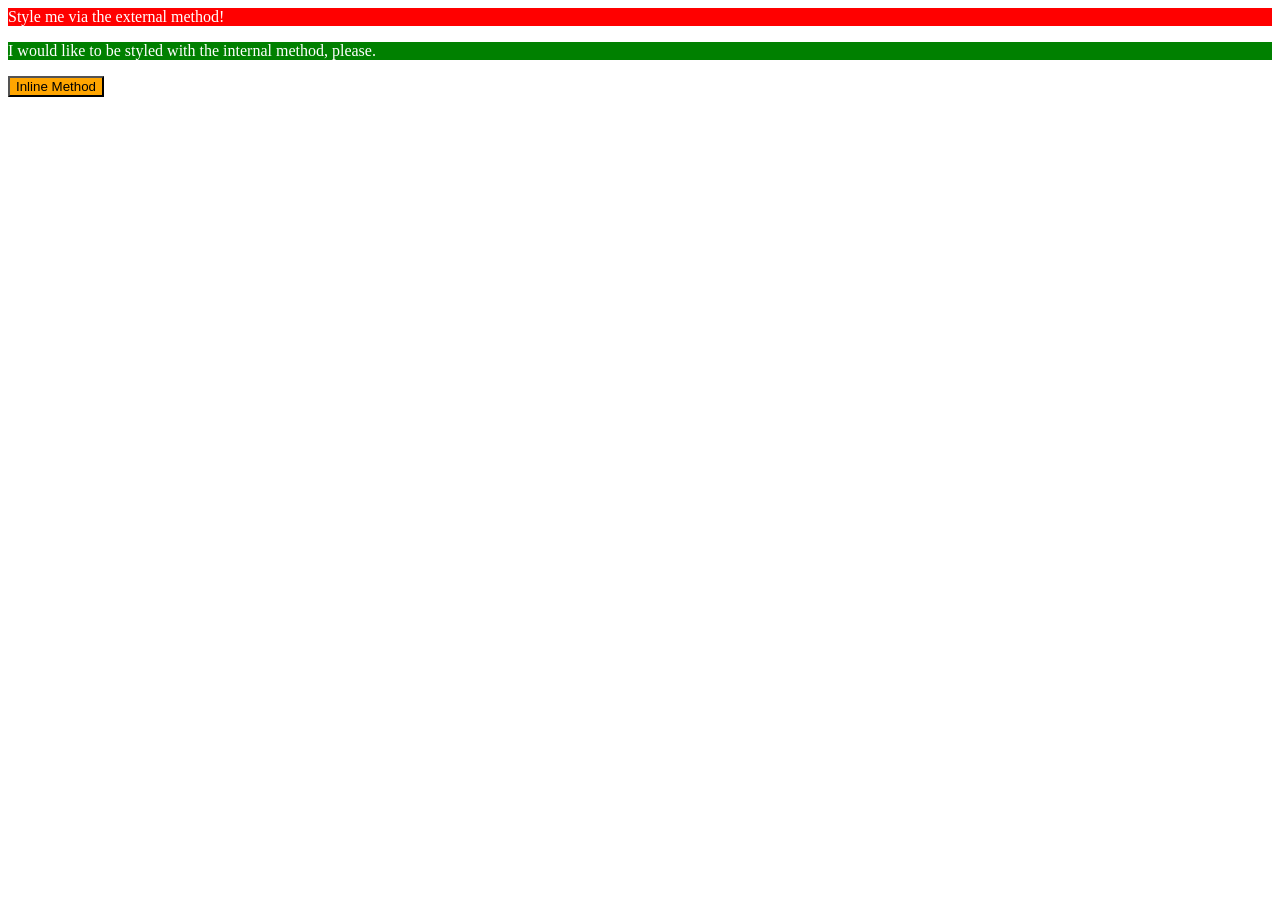
<file: foundations/intro-to-css/01-css-methods/index.html>
<!DOCTYPE html>
<html lang="en">
  <head>
    <meta charset="UTF-8">
    <meta http-equiv="X-UA-Compatible" content="IE=edge">
    <meta name="viewport" content="width=device-width, initial-scale=1.0">
    <title>Methods for Adding CSS</title>
    <style>
      p{
        background-color: green;
        color: white;
      }
    </style>
    <link rel="stylesheet" href="styles.css">
  </head>
  <body>
    <div>Style me via the external method!</div>
    <p>I would like to be styled with the internal method, please.</p>
    <button style="background-color:orange">Inline Method</button>
  </body>
</html>
</file>
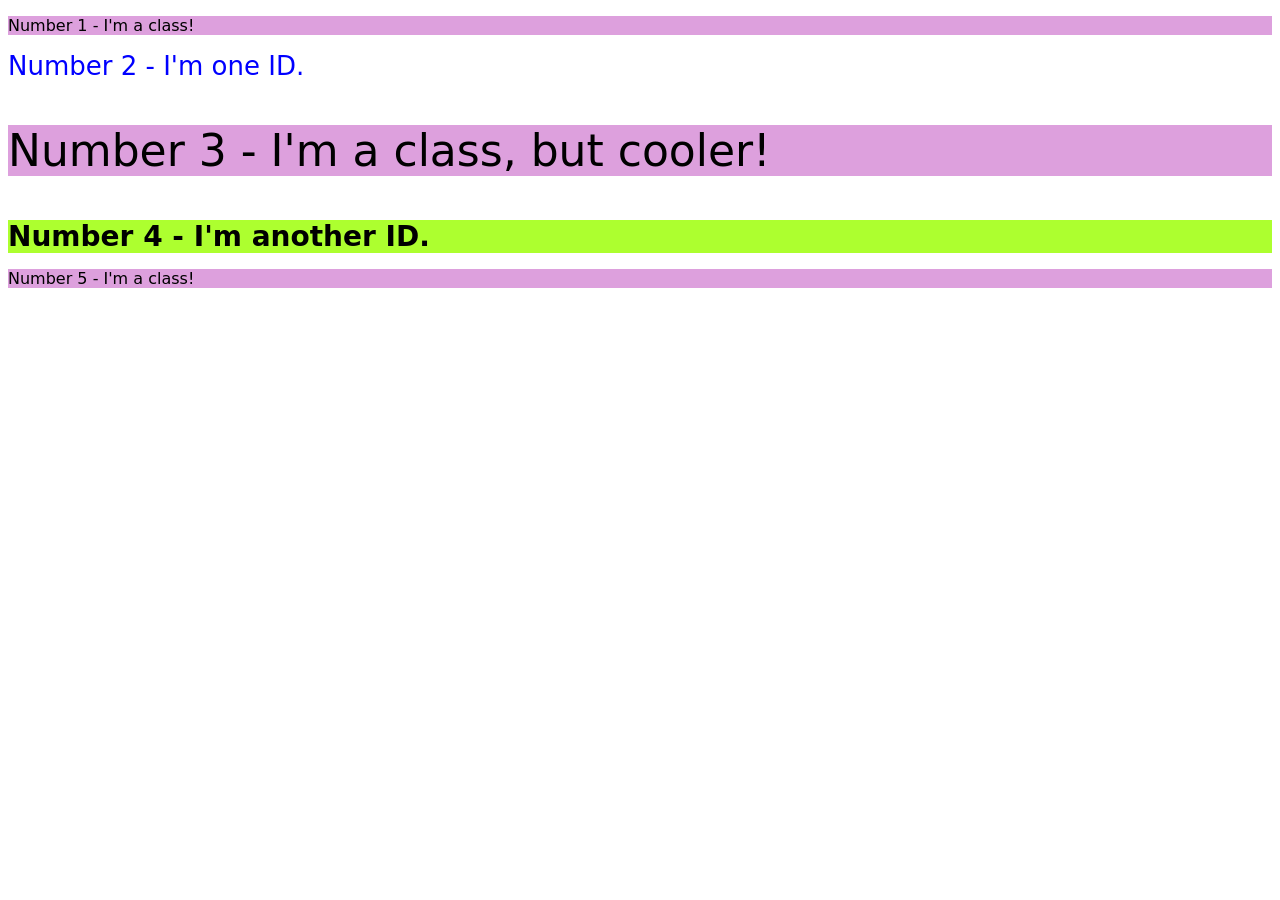
<file: foundations/intro-to-css/02-class-id-selectors/index.html>
<!DOCTYPE html>
<html lang="en">
  <head>
    <meta charset="UTF-8">
    <meta http-equiv="X-UA-Compatible" content="IE=edge">
    <meta name="viewport" content="width=device-width, initial-scale=1.0">
    <title>Class and ID Selectors</title>
    <link rel="stylesheet" href="style.css">
  </head>
  <body>
    <p class="odd">Number 1 - I'm a class!</p>
    <div id="one">Number 2 - I'm one ID.</div>
    <p class="odd" id="three">Number 3 - I'm a class, but cooler!</p>
    <div id="four">Number 4 - I'm another ID.</div>
    <p class="odd">Number 5 - I'm a class!</p>
  </body>
</html>
</file>
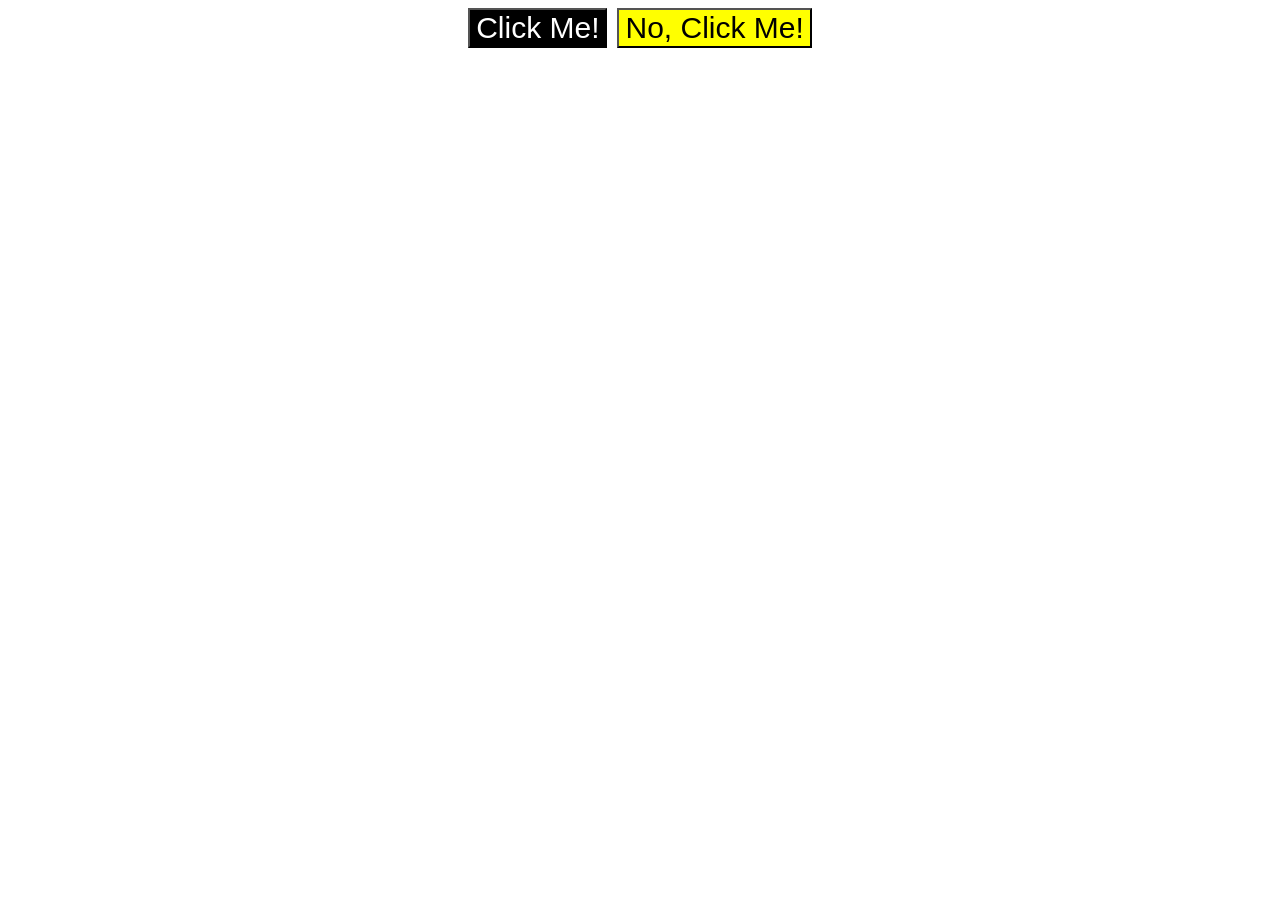
<file: foundations/intro-to-css/03-grouping-selectors/index.html>
<!DOCTYPE html>
<html lang="en">
  <head>
    <meta charset="UTF-8">
    <meta http-equiv="X-UA-Compatible" content="IE=edge">
    <meta name="viewport" content="width=device-width, initial-scale=1.0">
    <title>Grouping Selectors</title>
    <link rel="stylesheet" href="style.css">
  </head>
  <body>
    <button id="click">Click Me!</button>
    <button id="no">No, Click Me!</button>
  </body>
</html>
</file>
<file: foundations/intro-to-css/01-css-methods/styles.css>
div{
    background-color: red;
    color: white;
}
</file>
<file: foundations/intro-to-css/02-class-id-selectors/style.css>
/* Add CSS Styling */
body{
    font-family: Verdana, DejaVu Sans,sans-serif;
}
.odd{
    background-color: plum;
}
#one{
    color: blue;
    font-size: 26px;
}
#four{
    background-color: greenyellow;
    font-size: 28px;
    font-weight: 900;
}
#three{
    font-size: 44px;
    font-weight: 500;
}
</file>
<file: foundations/intro-to-css/03-grouping-selectors/style.css>
/* Add CSS Styling */
body{
    display: flex;
    justify-content: center;
    align-items: center;
    
}
#click{
    margin-right: 10px;
color:white;
background-color: black;
font-size: 30px;
}
#no{
background-color: yellow;
font-size: 30px;
}
</file>
